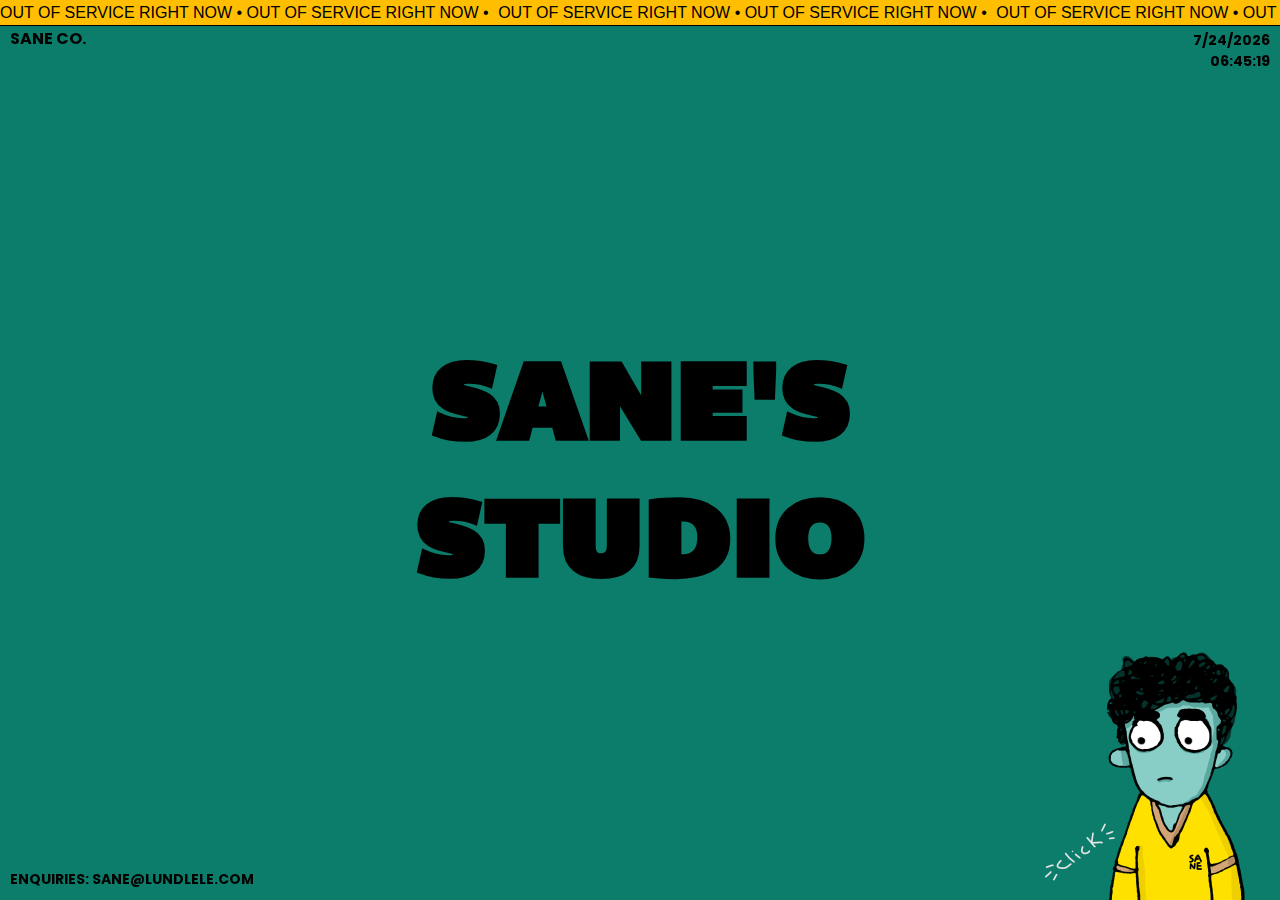
<file: index.html>
<!DOCTYPE html>
<html lang="en">

<head>
  <meta charset="UTF-8" />
  <meta http-equiv="X-UA-Compatible" content="IE=edge" />
  <meta name="viewport" content="width=device-width, initial-scale=1.0" />
  <title>Sane's Studio</title>
  <link rel="icon" href="./img/logo.png" type="image/png">
  <link rel="stylesheet" href="style.css" />
  <link href="https://fonts.googleapis.com/css2?family=Poppins:wght@700&display=swap" rel="stylesheet" />
  <script defer src="app.js"></script>
</head>

<body>
  <div class="marquee">
    <p class="marquee-content">
      OUT OF SERVICE RIGHT NOW • OUT OF SERVICE RIGHT NOW •
    </p>
    <p class="marquee-content" style="visibility: hidden;">
      l
    </p>
    <p class="marquee-content">
      OUT OF SERVICE RIGHT NOW • OUT OF SERVICE RIGHT NOW •
    </p>
    <p class="marquee-content" style="visibility: hidden;">
      l
    </p>
    <p class="marquee-content">
      OUT OF SERVICE RIGHT NOW • OUT OF SERVICE RIGHT NOW •
    </p>
    <p class="marquee-content" style="visibility: hidden;">
      l
    </p>
    <p class="marquee-content">
      OUT OF SERVICE RIGHT NOW • OUT OF SERVICE RIGHT NOW •
    </p>
    <p class="marquee-content" style="visibility: hidden;">
      l
    </p>
    <p class="marquee-content">
      OUT OF SERVICE RIGHT NOW • OUT OF SERVICE RIGHT NOW •
    </p>
    <p class="marquee-content" style="visibility: hidden;">
      l
    </p>
    <p class="marquee-content">
      OUT OF SERVICE RIGHT NOW • OUT OF SERVICE RIGHT NOW •
    </p>
    <p class="marquee-content" style="visibility: hidden;">
      l
    </p>

  </div>

  <div id="date-time" class="date-time"></div>
  <div id="tils" class="tils">
    <p>SANE CO.</p>
  </div>
  <main>
    <h1>
      <span>SANE'S</span><br />
      <span>STUDIO</span>
    </h1>
    <div id="sane-container">
      <img id="anchor" src="./img/sane.png" width="250px" />
      <img id="hand" src="./img/fok.png" width="250px" style="display: none; position: absolute; bottom: 0" />
      <div id="links" style="
            display: none;
            position: absolute;
            bottom: 50px;
            left: 10px;
            z-index: 20;
          ">
        <a href="./work/work.html" style="margin-right: 20px">WORK</a>
        <a href="./about.html" style="margin-right: 20px">ABOUT</a>
        <a href="#contact">CONTACT</a>
      </div>
      <div id="eyes">
        <img class="eye" src="./img/eye.png" width="20px" style="top: 76px; left: 102px" />
        <img class="eye" src="./img/eye.png" width="20px" style="top: 76px; left: 149px" />
      </div>
    </div>
  </main>
  <div class="contact-info">ENQUIRIES: SANE@LUNDLELE.COM</div>
</body>

</html>
</file>
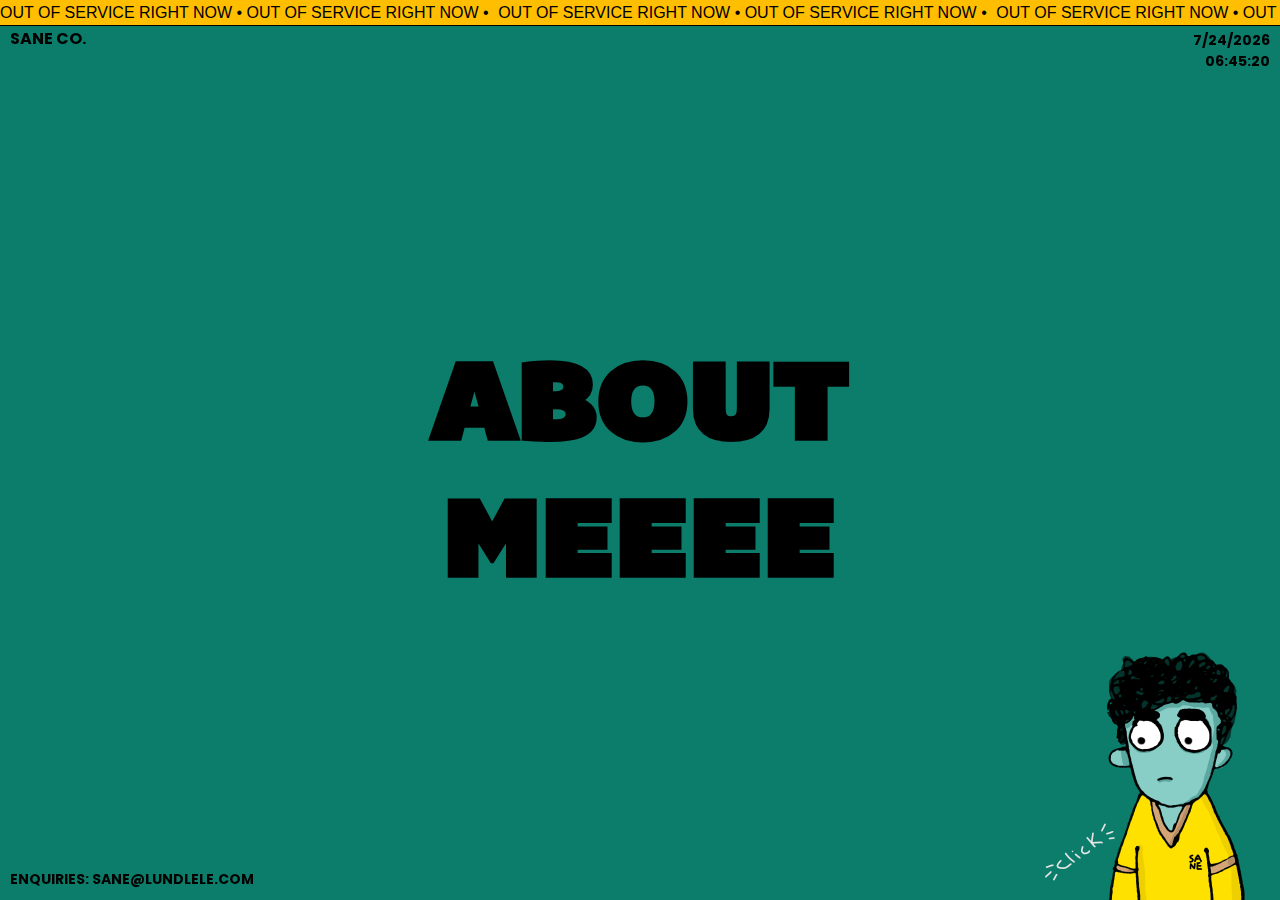
<file: about.html>
<!DOCTYPE html>
<html lang="en">

<head>
  <meta charset="UTF-8" />
  <meta http-equiv="X-UA-Compatible" content="IE=edge" />
  <meta name="viewport" content="width=device-width, initial-scale=1.0" />
  <title>About Sane</title>
  <link rel="icon" href="./img/logo.png" type="image/png">
  <link rel="stylesheet" href="style.css" />
  <link href="https://fonts.googleapis.com/css2?family=Poppins:wght@700&display=swap" rel="stylesheet" />
  <script defer src="app.js"></script>
</head>

<body>
  <div class="marquee">
    <p class="marquee-content">
      OUT OF SERVICE RIGHT NOW • OUT OF SERVICE RIGHT NOW •
    </p>
    <p class="marquee-content" style="visibility: hidden;">
      l
    </p>
    <p class="marquee-content">
      OUT OF SERVICE RIGHT NOW • OUT OF SERVICE RIGHT NOW •
    </p>
    <p class="marquee-content" style="visibility: hidden;">
      l
    </p>
    <p class="marquee-content">
      OUT OF SERVICE RIGHT NOW • OUT OF SERVICE RIGHT NOW •
    </p>
    <p class="marquee-content" style="visibility: hidden;">
      l
    </p>
    <p class="marquee-content">
      OUT OF SERVICE RIGHT NOW • OUT OF SERVICE RIGHT NOW •
    </p>
    <p class="marquee-content" style="visibility: hidden;">
      l
    </p>
    <p class="marquee-content">
      OUT OF SERVICE RIGHT NOW • OUT OF SERVICE RIGHT NOW •
    </p>
    <p class="marquee-content" style="visibility: hidden;">
      l
    </p>
    <p class="marquee-content">
      OUT OF SERVICE RIGHT NOW • OUT OF SERVICE RIGHT NOW •
    </p>
    <p class="marquee-content" style="visibility: hidden;">
      l
    </p>

  </div>

  <div id="date-time" class="date-time"></div>
  <div id="tils" class="tils">
    <p>SANE CO.</p>
  </div>
  <main>
    <h1>
      <span>ABOUT</span><br />
      <span>MEEEE</span>
    </h1>
    <div id="sane-container">
      <img id="anchor" src="./img/sane.png" width="250px" />
      <img id="hand" src="./img/fok.png" width="250px" style="display: none; position: absolute; bottom: 0" />
      <div id="links" style="
            display: none;
            position: absolute;
            bottom: 50px;
            left: 10px;
            z-index: 20;
          ">
        <a href="./work/work.html" style="margin-right: 20px">WORK</a>
        <a href="./about.html" style="margin-right: 20px">ABOUT</a>
        <a href="#contact">CONTACT</a>
      </div>
      <div id="eyes">
        <img class="eye" src="./img/eye.png" width="20px" style="top: 76px; left: 102px" />
        <img class="eye" src="./img/eye.png" width="20px" style="top: 76px; left: 149px" />
      </div>
    </div>
  </main>
  <div class="contact-info">ENQUIRIES: SANE@LUNDLELE.COM</div>
</body>
</html>
</file>
<file: style.css>
@font-face {
  font-family: "Bemio";
  src: url("./img/bemio.otf") format("truetype");
}

body {
  margin: 0;
  height: 100vh;
  display: flex;
  flex-direction: column;
  justify-content: flex-start;
  align-items: center;
  position: relative;
  background-color: #0c7c6b;
  font-family: "Poppins", sans-serif;
  font-weight: 700;
  user-select: none;
  -webkit-user-select: none;
  -moz-user-select: none;
  -ms-user-select: none; 
}

.marquee {
  position: fixed;
  top: 0;
  left: 0;
  width: 100%;
  background-color: rgb(255, 191, 0);
  border-bottom: 1px solid black;
  overflow: hidden;
  white-space: nowrap;
  z-index: 20;
  height: 25px;
}

.marquee p {
  display: inline-block;
  padding: 0;
  margin: 0;
  line-height: 25px;
  font-family: sans-serif;
  font-weight: 400;
  animation: marquee 6s linear infinite;
}

@keyframes marquee {
  0% {
    transform: translateX(100%);
  }
  100% {
    transform: translateX(-100%);
  }
}

.marquee .marquee-content {
  display: inline-block;
  white-space: nowrap;
}

.date-time {
  position: fixed;
  top: 30px;
  right: 10px;
  color: black;
  font-family: "Poppins", sans-serif;
  text-align: right;
  z-index: 30;
}

.tils {
  position: fixed;
  top: 10px;
  left: 10px;
  color: black;
  font-family: "Poppins", sans-serif;
  text-align: left;
  z-index: 30;
}

.date-time span {
  display: block;
  font-size: 14px;
}

main {
  text-align: center;
}

h1 {
  position: fixed;
  top: 45%;
  left: 50%;
  transform: translate(-50%, -50%);
  font-family: "Bemio", sans-serif;
  font-size: 7rem;
  color: #000;
  z-index: 10;
}

h2 {
  position: fixed;
  top: 45%;
  left: 50%;
  transform: translate(-50%, -50%);
  font-family: "Bemio", sans-serif;
  font-size: 5rem;
  color: #000;
  z-index: 10;
}

#sane-container {
  position: fixed;
  bottom: 0;
  right: 0;
  display: flex;
  flex-direction: column;
  align-items: flex-end;
}

#eyes {
  position: absolute;
  top: 0;
  left: 0;
  width: 100%;
  height: 100%;
  pointer-events: none;
}

.eye {
  position: absolute;
}

@media (max-width: 768px) {
  .eye {
    width: 10%;
  }

  .eye:nth-child(1) {
    top: 20%;
    left: 30%;
  }

  .eye:nth-child(2) {
    top: 20%;
    left: 60%;
  }
}

.contact-info {
  position: fixed;
  bottom: 10px;
  left: 10px;
  color: black;
  font-family: "Poppins", sans-serif;
  font-size: 14px;
  z-index: 30;
}

@keyframes moveDown {
  0% {
    transform: translateY(0);
  }
  100% {
    transform: translateY(200px);
  }
}

@keyframes handSlideUp {
  0% {
    transform: translateY(100%);
    opacity: 1;
  }
  100% {
    transform: translateY(0);
    opacity: 1;
  }
}

#hand {
  animation: handSlideUp 0.5s forwards;
}

#links {
  font-family: "Poppins", sans-serif;
  font-size: 16px;
  color: black;
  display: flex;
}

#links a {
  text-decoration: none;
  color: black;
  transition: color 0.3s;
}

@media (max-width: 768px) {
  h1 {
    font-size: 5rem;
  }

  #sane-container {
    right: 50%;
    transform: translateX(50%);
  }

  #sane-container img {
    width: 80%;
    max-width: 250px;
  }

  #hand {
    display: block;
    position: relative;
  }

  #links {
    position: relative;
    bottom: 10px;
  }
}
</file>
